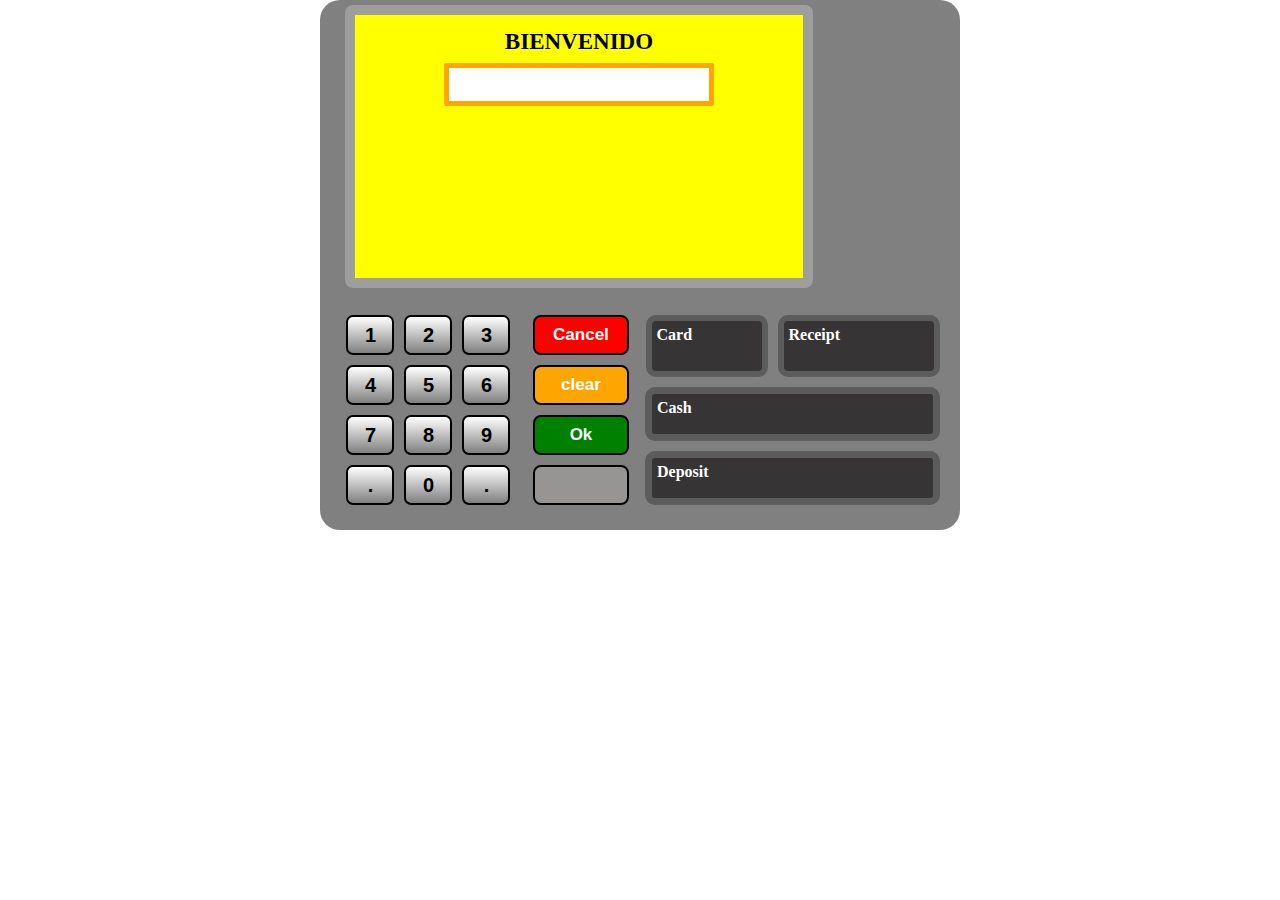
<file: menu.html>
<!DOCTYPE html>
<html lang="en">
<head>
    <meta charset="UTF-8">
    <meta name="viewport" content="width=device-width, initial-scale=1.0">
    <link rel="stylesheet" href="css/estilos.css">
    <title>TARJETA</title>
</head>
<body>
    <section class="caja-principal">
        <section class="caja-superior">
            <div class="pantalla">
                <p id="titulo">BIENVENIDO </p>
                <input id="caja-password" type="password" maxlength=8>  
            </div>
        </section>
        <section class="caja-inferior">
            <div class="numeros">
                <button id="n1" class="botones-numero">1</button>
                <button id="n2" class="botones-numero">2</button>
                <button id="n3" class="botones-numero">3</button>
                <button id="n4" class="botones-numero">4</button>
                <button id="n5" class="botones-numero">5</button>
                <button id="n6" class="botones-numero">6</button>
                <button id="n7" class="botones-numero">7</button>
                <button id="n8" class="botones-numero">8</button>
                <button id="n9" class="botones-numero">9</button>
                <button id="n10" class="botones-numero">.</button>
                <button id="n11" class="botones-numero">0</button>
                <button id="n12" class="botones-numero">.</button>
            </div>
            <article class="opciones">
                <button id="cancel" class="boton-op">Cancel</button>
                <button id="clear" class="boton-op">clear</button>
                <button type="reset" onclick="ok()" id="ok" class="boton-op">Ok</button>
                <button id="void" class="boton-op"></button>
            </article>
            <section class="relleno">
                <article id="card" class="cajitas">
                    <p>Card</p>
                </article>
                <article id="receipt" class="cajitas">
                    <p>Receipt</p>
                </article>                
                <article id="cash" class="cajitas">
                    <p>Cash</p>
                </article>
                <article id="deposit" class="cajitas">
                    <p>Deposit</p>
                </article>
            </section>
        </section>
    </section>
</html>
</file>
<file: css/estilos.css>
*{
    margin: 0;
    padding: 0;
}
body{
    background-color:white;
}
.pantalla{ 
    width: 420px;
    height: 235px;
    background-image:linear-gradient(to bottom,yellow,yellow ) ;
    margin: 5px 10px 5px 10px;
    border: rgb(158,158,158) 10px solid;
    border-radius: 8px;
    padding: 14px;
    font-size: 20px;
    text-align: center;
}
.caja-principal{
    width: 640px;
    height: 530px;
    background-color: gray;
    background-image: linear-gradient(to bottom, gray, gray);
    margin: auto;
    border-radius: 20px;
    display: flex;
    flex-direction: column;
}
.caja-superior{
    width: 610px;
    height: 290px;
    padding: 0px 15px 10px 15px;
    display: flex;
    justify-content: space-between;
}
#titulo{
    font-weight: bold;
    font-size: 23px;
}
#caja-password{
    width: 250px;
    padding: 5px 5px 5px 5px;
    margin-top: 8px;
    border:orange 5px solid;
    border-radius: 2px;
    font-size: 20px; 
}
.arribaespaña{
    text-align: center;
}
#article1{
    height: 220px;
    display: flex;
    flex-direction: column;
    justify-content: center;
    margin-top: 40px;
}
#article2{
    height: 220px;
    display: flex;
    flex-direction: column;
    justify-content: center;
    margin-top: 40px;
}
.botones-top{
    width: 55px;
    height: 31px;
    margin-top: 13px;
    margin-bottom: 13px;
    border-radius: 7px ;
    border: black 1.5px solid;
    background-image: linear-gradient(to top, black, gray);
    
}
.botones-top4{
    width: 55px;
    height: 31px;
    margin-top: 9px;
    margin-bottom: 13px;
    border-radius: 7px ;
    border: black 1.5px solid;
    background-image: linear-gradient(to top, black, gray);
    
}
.caja-inferior{
    width: 610px;
    height: 220px;
    padding: 0px 15px 10px 15px;
    display: flex;
}
.numeros{
    width: 190px;
    height: 350;
    display: flex;
    flex-wrap: wrap;
    justify-content: center;
    align-content: center;
}
.opciones{
    width: 120px;
    display: flex;
    flex-wrap: wrap;
    justify-content: center;
    align-content: center;
}
.relleno{
    width: 305px;
    display: flex;
    flex-wrap: wrap;
    justify-content: center;
    align-content: center;
}
.botones-numero{
    width: 48px;
    height: 40px;
    margin: 5px 5px 5px 5px;
    border-radius: 7px;
    border: black 2px solid;
    background-image: linear-gradient(to top, gray, white);
    font-size: 20px;
    font-weight: bold;
}
.boton-op{
    width: 96px;
    height: 40px;
    border-radius: 8px;
    border: black 2px solid;
    margin: 5px 5px 5px 5px;
    font-size: 17px;
    font-weight: bold;
}
.opciones #cancel{
    background-color: red;
    color: white;
}
.opciones #clear{
    background-color:orange;
    color: white;
}
.opciones #ok{
    background-color:green;
    color: white;
}
.opciones #void{
    background-color: rgb(151, 148, 148);
}
.relleno .cajitas{
    width: 96px;
    height: 50px;
    border: 1px black solid;
    margin: 5px 5px 5px 5px;
    padding: 5px 5px 5px 5px;
    color: white;
    font-weight: bold;
}
.relleno #card{
    width: 100px;
    height: 40px;
    background-color: rgb(54, 52, 52);
    border-radius: 10px;
    border: 6px solid rgba(128, 128, 128, 0.534); 
}
.relleno #receipt{
    width: 140px;
    height: 40px;
    background-color: rgb(54, 52, 52);
    border-radius: 10px;
    border: 6px solid rgba(128, 128, 128, 0.534);
}
  
.relleno #cash{
    width: 280px;
    height: 30px;
    background-color: rgb(54, 52, 52);
    border-radius: 10px;
    border: 7px solid rgba(128, 128, 128, 0.534);
}
.relleno #deposit{
    width: 280px;
    height: 30px;  
    background-color: rgb(54, 52, 52);
    border-radius: 10px;
    border: 7px solid rgba(128, 128, 128, 0.534);

}
.pantalla-menu{ 
    width: 420px;
    height: 235px;
    background-image:linear-gradient(to bottom,yellow,yellow);
    margin: 5px 10px 5px 10px;
    border: gray 10px solid;
    border-radius: 8px;
    padding: 14px 0px 14px 0px;
    font-size: 20px;
}
#titulo-menu{
    font-weight: bold;
    font-size: 23px;
    text-align: center;
}
#titulo-menu-gracias{
    
    font-weight: bold;
    font-size: 23px;
    text-align: center;
}
.opciones-padre{
    display: flex;
    justify-content: space-between;
    padding: 15px 0px 15px 0px;
}
.opciones-padre4{
    display: flex;
    justify-content: space-between;
    padding: 15px 0px 15px 0px;
    justify-content: flex-end;
}
.opciones-der{ 
    text-align: right;
    width: 180px;
}
.opciones-der4{
    margin-right: 13px;
    font-size: 23px;
    margin-top: 45px;
    text-align: right;
    width: 180px;
}
.opciones-izq p{
    margin-top: 28px;
    font-size: 22px;
    font-weight: bold;
}
.opciones-der p{
    margin-top: 28px;
    font-size: 22px;
    font-weight: bold;
}
.opciones-der1 p{
    margin-top: 28px;
    margin-bottom: 10px;
    font-size: 19px;
    font-weight: bold;
}
.figura-izq{
    height: 190px;
    padding-top: 5px;
}

.opciones-padre2{
    display: flex;
    justify-content: space-between;

}
.opciones-izq3{
    display: flex;
    text-align: left;
    width: 100px;
    flex-wrap: wrap;
    margin-top: 25px;
}
.opciones-der3{
    display: flex;
    align-content: right;
    width: 100px;
    flex-wrap: wrap;
    margin-top: 25px;
    text-align: right;
    clear: both;
    width: 120px;
}
.opciones-izq3 p{
    font-size: 22px;
    font-weight: bold;
    text-align: right;
    margin-left: 10px ;
}
.opciones-der3 p{
    width: 200px;
    font-size: 22px;
    font-weight: bold;
    text-align: right;
    margin-right: 20px;
}
.opciones-padre3{
    display: flex;
    margin-top: 10px;
    justify-content: space-between;
}
#DER{
    width: 150x;
    display: flex;
    height: 215px;
}
#IZQ{
    width: 120px;
    display: flex;
}
.botones-top-2{
    width: 55px;
    height: 31px;
    margin-top: 10px;
    margin-bottom: 9px;
    border-radius: 7px ;
    border: black 1.5px solid;
    background-image: linear-gradient(to top, black, gray);
}
/*-------otrascantidades.html---------*/
.opciones-padre-4{
    width: 400px;
    display: flex;
    justify-content: flex-end;
    font-size: 40px;
}
.opciones-der-4{
    display: flex;
    align-content: right;
    width: 100px;
    flex-wrap: wrap;
    margin-top: 25px;
    text-align: right;
    clear: both;
    width: 120px;
}
.figura-der4{
    display: flex;
    align-items: flex-end;
    height: 160px;
    padding-top: 8px;
}
</file>
